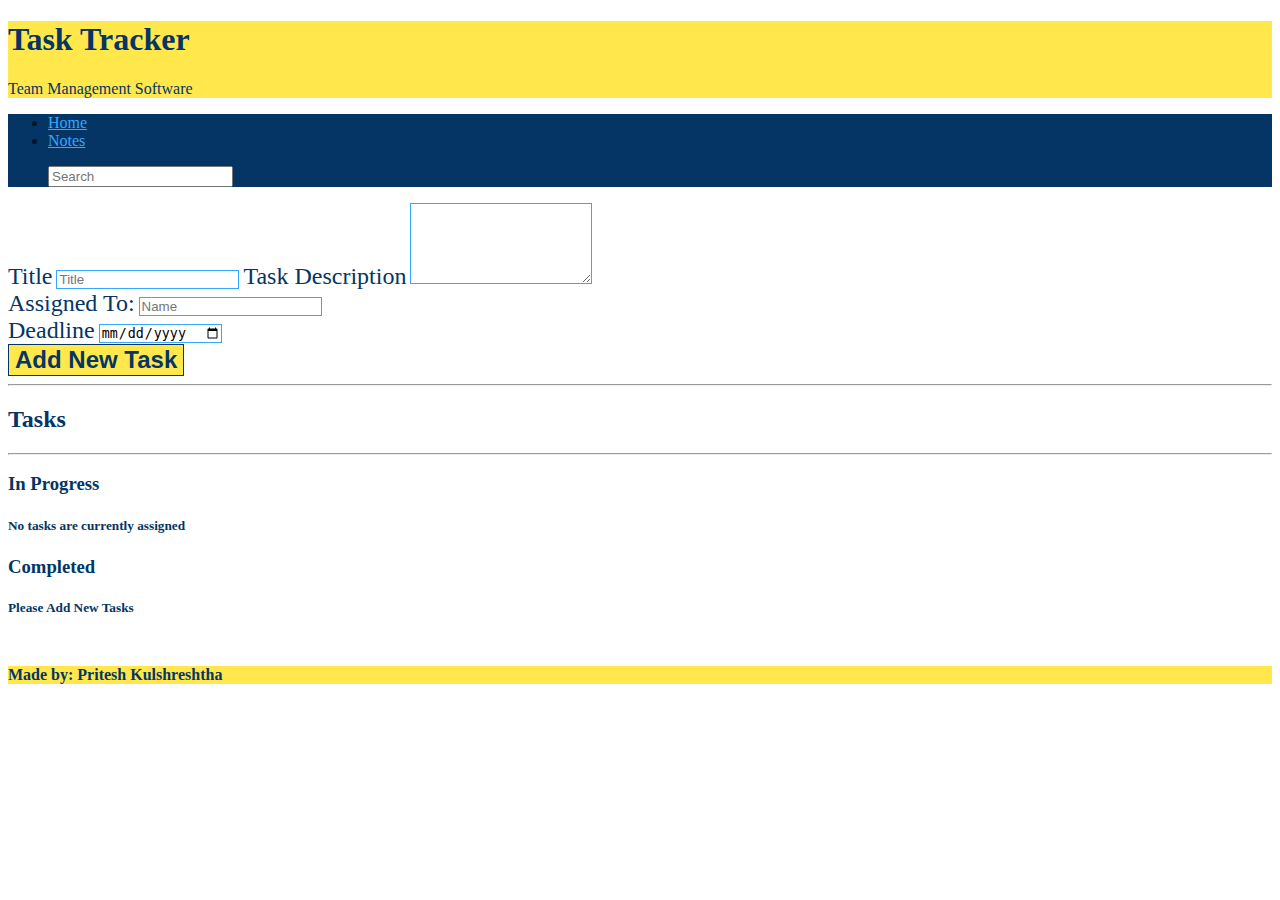
<file: index.html>
<!DOCTYPE html>
<html lang="en">

<head>
    <meta charset="UTF-8">
    <meta name="viewport" content="width=device-width, initial-scale=1.0">

    <link rel="stylesheet" href="css\style.css">

    <!-- Bootstrap CSS -->
    <link rel="stylesheet" href="https://cdn.jsdelivr.net/npm/bootstrap@4.5.3/dist/css/bootstrap.min.css"
        integrity="sha384-TX8t27EcRE3e/ihU7zmQxVncDAy5uIKz4rEkgIXeMed4M0jlfIDPvg6uqKI2xXr2" crossorigin="anonymous">

    <title>Task Tracker</title>
</head>

<body onload="showInProgressTasks(); showCompleteTasks();">
    <div class="jumbotron text-center jumbo" style="margin-bottom: 0px; border-radius: 0;">
        <h1>Task Tracker</h1>
        <p>Team Management Software</p>
    </div>

    <!-- Navbar -->
    <nav class="navbar navbar-expand  position-sticky navigation" style="color: #001524;">

        <!-- Start Navbar Left Aligned -->
        <ul class="navbar-nav mr-auto">
            <li class="nav-item">
                <a href="#" class="nav-link ">Home</a>
            </li>

            <li class="nav-item ">
                <a href="#" class="nav-link">Notes</a>
            </li>
        </ul>

        <!-- Start Navbar End Aligned -->

        <div>
            <ul class="nav navbar-nav navbar-right">
                <form class="form-inline my-2 my-lg-0">
                    <input class="form-control mr-sm-2" id="searchBar" type="search" placeholder="Search" autocomplete="off" aria-label="Search">
                </form>
            </ul>
        </div>

    </nav>


    <!-- New Task Space-->
    <div class="container my-3">
        <!-- New Task title & Desc-->
        <div class="form-group my-auto">
            <label for="task-title">Title</label>
            <input class="form-control mr-sm-2 task mb-2" id="newTitle" type="text" placeholder="Title">
            <label for="task-desc">Task Description</label>
            <textarea class="form-control task" id="newDesc" rows="5"></textarea>
        </div>

        <!-- New Task Details -->
        <div class="row">
            <div class="col-sm my-2">
                <label for="assign">Assigned To:</label>
                <input class="form-control mr-sm-2 task" id="newAssign" type="text" placeholder="Name">
            </div>
            <div class="col-sm my-2">
                <label for="deadline">Deadline</label>
                <input class="form-control mr-sm-2 task" id="newDeadline" type="date">
            </div>
        </div>

        <!-- Submit Button -->
        <div class="row">
            <div class="col-sm">
                <button type="button" id="addTask" class="btn btn-block my-4 p-2">Add New Task</button>
            </div>
        </div>
    </div>

    <!-- Tasks-->
    <div class="container">
        <hr>
        <h2 class="text-center" style="color: #043565;">Tasks</h2>
        <hr>
    </div>

    <!-- Task Cards-->
    <div class="mx-5 task-status">

        <div class="row ">

            <!-- In Progress -->
            <div class="col-lg-8">
                <h3 class="text-center mb-3 mt-2">In Progress</h3>
                <div class="row" id="inProgress">
                    <!-- Populated by script -->
                </div>
            </div>

            <!-- Completed-->
            <div class="col-lg-4 comp">
                <h3 class="text-center mb-3 mt-2">Completed</h3>
                <!-- Individual Card -->
                <div id="completeTasks">
                    <!-- Populated by script -->
                </div>
            </div>


        </div>
    </div>

    
    <div class="jumbotron text-center footer" style="margin-bottom:0; margin-top: 50px;">
        <p>Made by: Pritesh Kulshreshtha</p>
    </div>

    <!-- Option 1: jQuery and Bootstrap Bundle (includes Popper) -->
    <script src="https://code.jquery.com/jquery-3.5.1.slim.min.js"
        integrity="sha384-DfXdz2htPH0lsSSs5nCTpuj/zy4C+OGpamoFVy38MVBnE+IbbVYUew+OrCXaRkfj"
        crossorigin="anonymous"></script>
    <script src="https://cdn.jsdelivr.net/npm/bootstrap@4.5.3/dist/js/bootstrap.bundle.min.js"
        integrity="sha384-ho+j7jyWK8fNQe+A12Hb8AhRq26LrZ/JpcUGGOn+Y7RsweNrtN/tE3MoK7ZeZDyx"
        crossorigin="anonymous"></script>

    <!-- JavaScript -->
    <script src="js\script.js"></script>

</body>

</html>
</file>
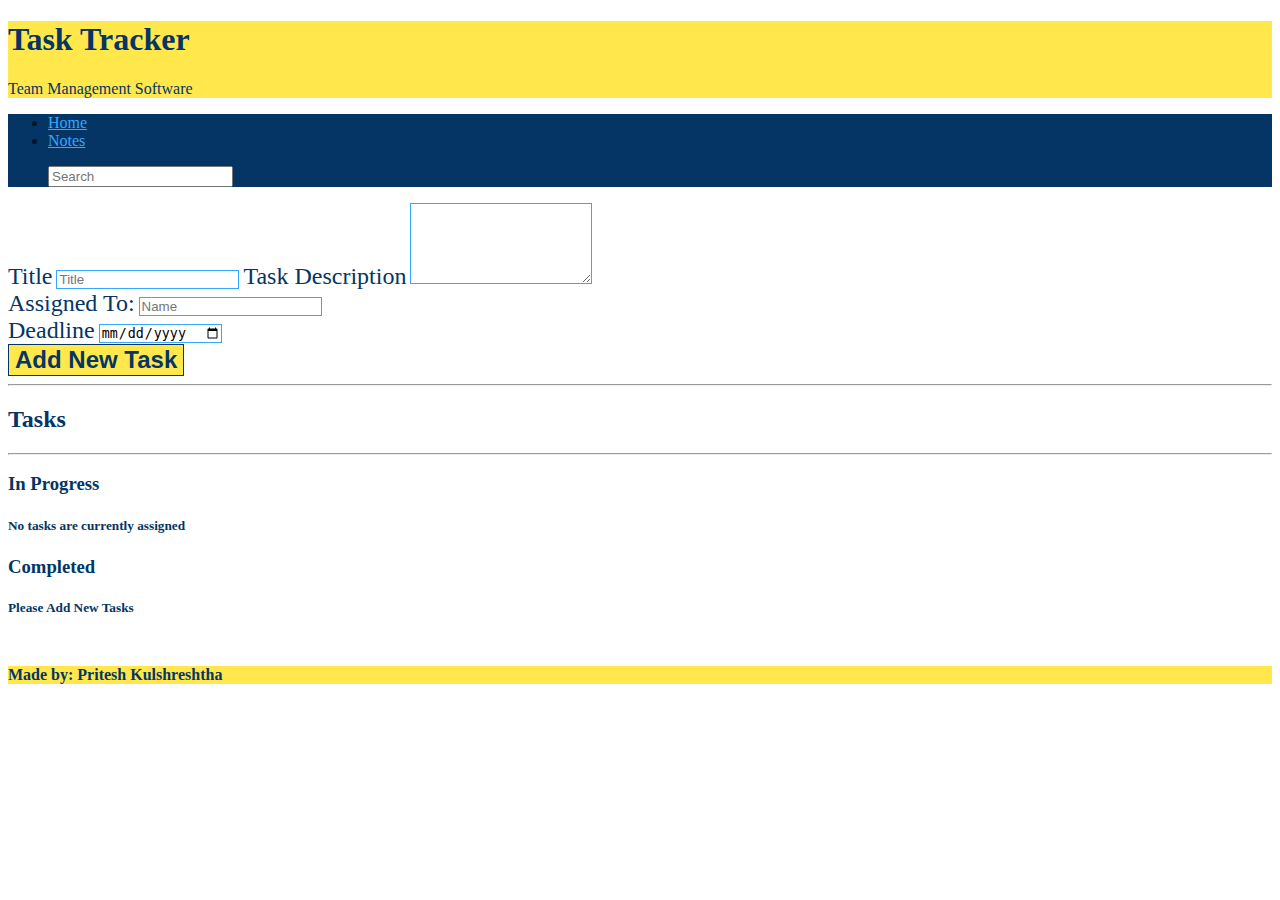
<file: Task-Tracker/index.html>
<!DOCTYPE html>
<html lang="en">

<head>
    <meta charset="UTF-8">
    <meta name="viewport" content="width=device-width, initial-scale=1.0">

    <link rel="stylesheet" href="css\style.css">

    <!-- Bootstrap CSS -->
    <link rel="stylesheet" href="https://cdn.jsdelivr.net/npm/bootstrap@4.5.3/dist/css/bootstrap.min.css"
        integrity="sha384-TX8t27EcRE3e/ihU7zmQxVncDAy5uIKz4rEkgIXeMed4M0jlfIDPvg6uqKI2xXr2" crossorigin="anonymous">

    <title>Task Tracker</title>
</head>

<body onload="showInProgressTasks(); showCompleteTasks();">
    <div class="jumbotron text-center jumbo" style="margin-bottom: 0px; border-radius: 0;">
        <h1>Task Tracker</h1>
        <p>Team Management Software</p>
    </div>

    <!-- Navbar -->
    <nav class="navbar navbar-expand  position-sticky navigation" style="color: #001524;">

        <!-- Start Navbar Left Aligned -->
        <ul class="navbar-nav mr-auto">
            <li class="nav-item">
                <a href="#" class="nav-link ">Home</a>
            </li>

            <li class="nav-item ">
                <a href="#" class="nav-link">Notes</a>
            </li>
        </ul>

        <!-- Start Navbar End Aligned -->

        <div>
            <ul class="nav navbar-nav navbar-right">
                <form class="form-inline my-2 my-lg-0">
                    <input class="form-control mr-sm-2" id="searchBar" type="search" placeholder="Search" autocomplete="off" aria-label="Search">
                </form>
            </ul>
        </div>

    </nav>


    <!-- New Task Space-->
    <div class="container my-3">
        <!-- New Task title & Desc-->
        <div class="form-group my-auto">
            <label for="task-title">Title</label>
            <input class="form-control mr-sm-2 task mb-2" id="newTitle" type="text" placeholder="Title">
            <label for="task-desc">Task Description</label>
            <textarea class="form-control task" id="newDesc" rows="5"></textarea>
        </div>

        <!-- New Task Details -->
        <div class="row">
            <div class="col-sm my-2">
                <label for="assign">Assigned To:</label>
                <input class="form-control mr-sm-2 task" id="newAssign" type="text" placeholder="Name">
            </div>
            <div class="col-sm my-2">
                <label for="deadline">Deadline</label>
                <input class="form-control mr-sm-2 task" id="newDeadline" type="date">
            </div>
        </div>

        <!-- Submit Button -->
        <div class="row">
            <div class="col-sm">
                <button type="button" id="addTask" class="btn btn-block my-4 p-2">Add New Task</button>
            </div>
        </div>
    </div>

    <!-- Tasks-->
    <div class="container">
        <hr>
        <h2 class="text-center" style="color: #043565;">Tasks</h2>
        <hr>
    </div>

    <!-- Task Cards-->
    <div class="mx-5 task-status">

        <div class="row ">

            <!-- In Progress -->
            <div class="col-lg-8">
                <h3 class="text-center mb-3 mt-2">In Progress</h3>
                <div class="row" id="inProgress">
                    <!-- Populated by script -->
                </div>
            </div>

            <!-- Completed-->
            <div class="col-lg-4 comp">
                <h3 class="text-center mb-3 mt-2">Completed</h3>
                <!-- Individual Card -->
                <div id="completeTasks">
                    <!-- Populated by script -->
                </div>
            </div>


        </div>
    </div>

    
    <div class="jumbotron text-center footer" style="margin-bottom:0; margin-top: 50px;">
        <p>Made by: Pritesh Kulshreshtha</p>
    </div>

    <!-- Option 1: jQuery and Bootstrap Bundle (includes Popper) -->
    <script src="https://code.jquery.com/jquery-3.5.1.slim.min.js"
        integrity="sha384-DfXdz2htPH0lsSSs5nCTpuj/zy4C+OGpamoFVy38MVBnE+IbbVYUew+OrCXaRkfj"
        crossorigin="anonymous"></script>
    <script src="https://cdn.jsdelivr.net/npm/bootstrap@4.5.3/dist/js/bootstrap.bundle.min.js"
        integrity="sha384-ho+j7jyWK8fNQe+A12Hb8AhRq26LrZ/JpcUGGOn+Y7RsweNrtN/tE3MoK7ZeZDyx"
        crossorigin="anonymous"></script>

    <!-- JavaScript -->
    <script src="js\script.js"></script>

</body>

</html>
</file>
